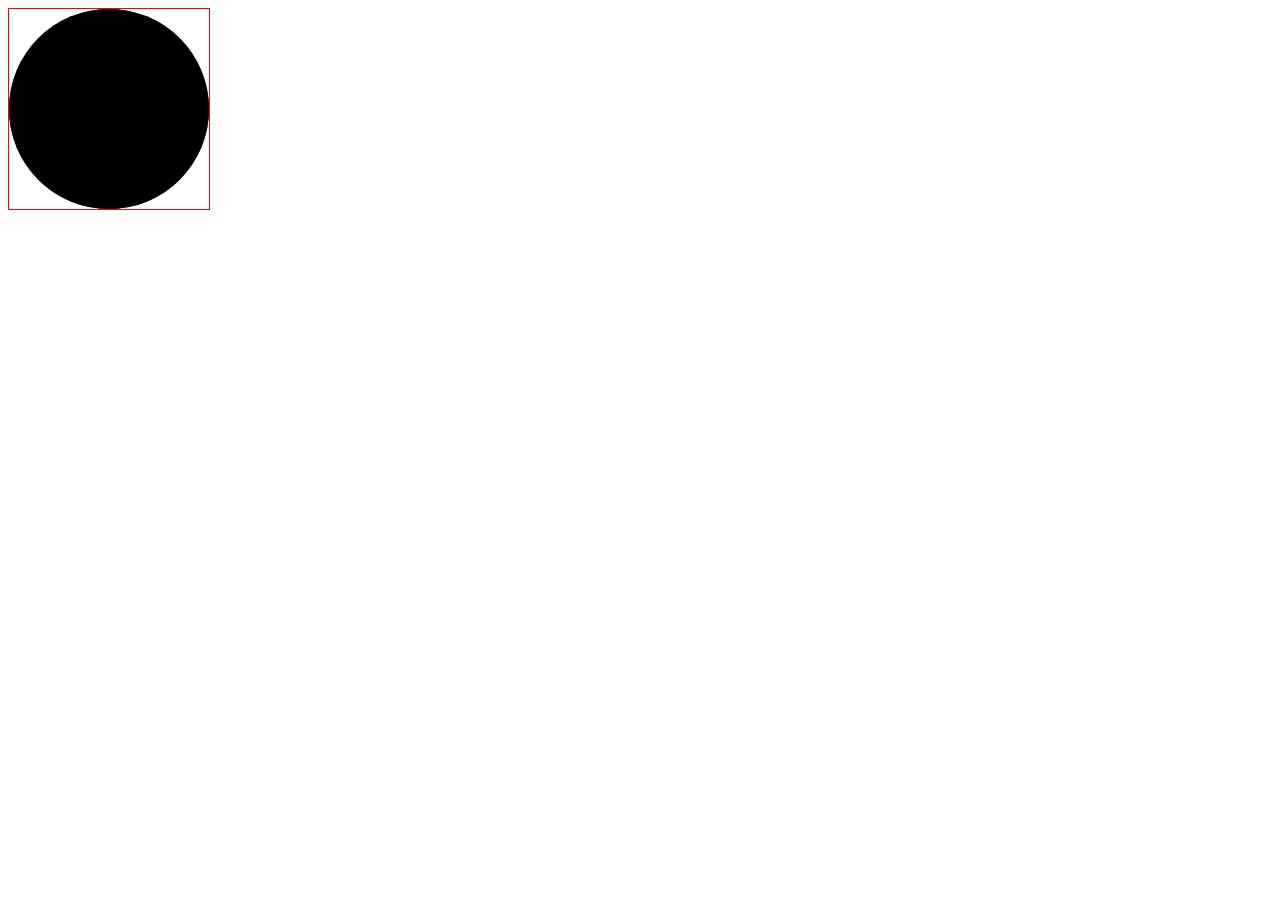
<file: loading-icon.html>
<!DOCTYPE html>
<html lang="zh-hans">
<head>
    <meta charset="UTF-8">
    <meta name="viewport" content="width=device-width, initial-scale=1.0">
    <meta http-equiv="X-UA-Compatible" content="ie=edge">
    <title>Document</title>
</head>
<style>
    .wrapper,.loading{
  width:200px;
  height:200px;
  border:1px solid red;
  position:relative;
}
.loading::after,.loading::before,.circle{
  content:'';
  position:absolute;
 /*  height:10px;
  width:10px; */
  background:black;
  border-radius:50%;
  left:0;
  top:0;
  bottom:0;
  right:0;
  margin:auto;/* 居中显示 */
  animation :s 1.5s linear infinite;
}
.loading::after,.circle:nth-child(2){
  animation-delay:0.75s;
} 
@keyframes s{
  0%{
    width:0px;height:0px;opacity:1;
  }
  100%{
    width:100px;height:100px;opacity:0;
  }
}
</style>
<body>
    <!-- <div class="wrapper">
  <div class="circle"></div>
  <div class="circle"></div>
</div> -->
  <!-- 用连个伪元素代替两个DIV -->
  <div class="loading"></div>
</body>
</html>
</file>
